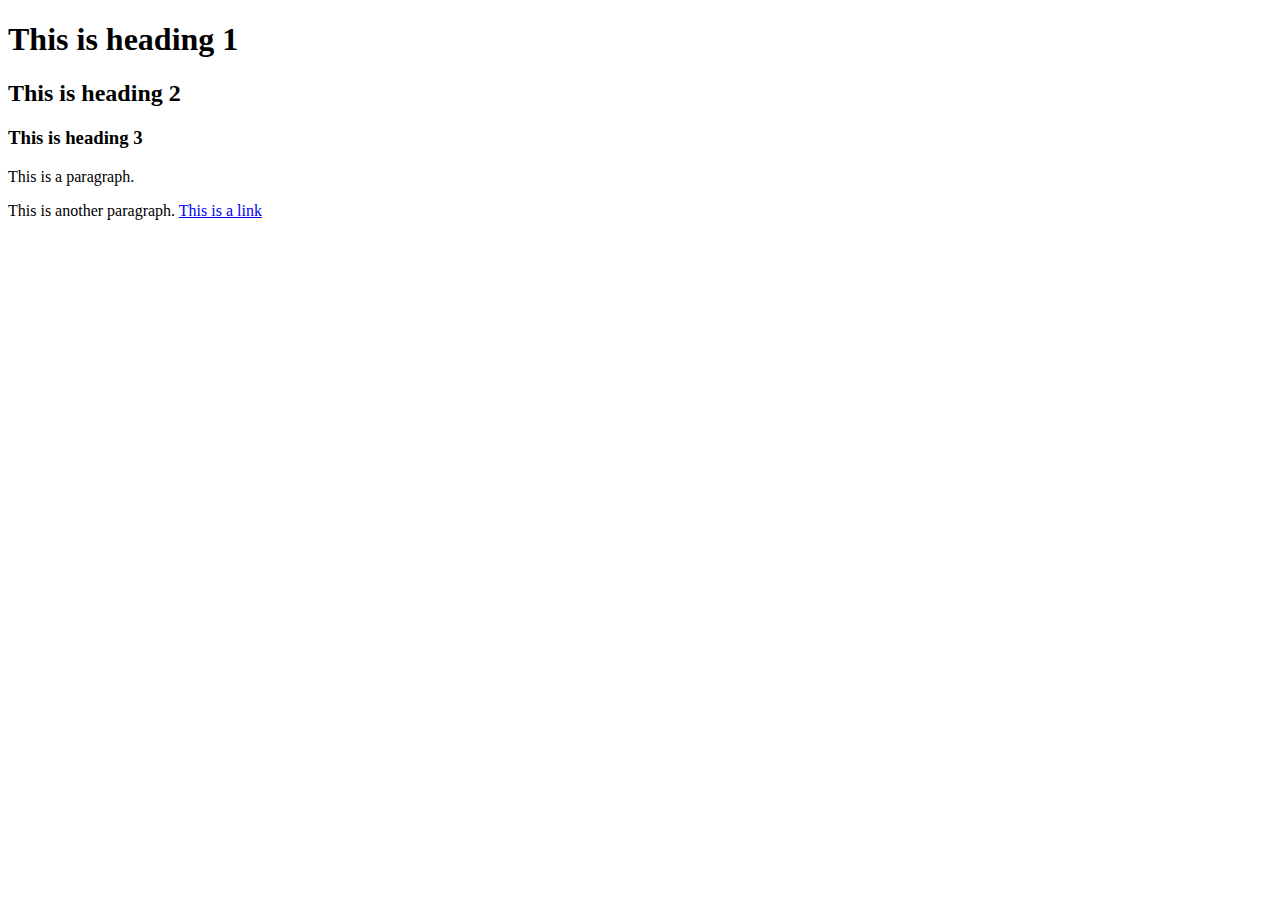
<file: another.html>
<!DOCTYPE html>
<html>
<body>

<h1>This is heading 1</h1>
<h2>This is heading 2</h2>
<h3>This is heading 3</h3> 
<p>This is a paragraph.</p> 
<p>
This is another paragraph.  
<a href="https://www.w3schools.com">This is a link</a> 
</p> 

</body>
</html>
</file>
